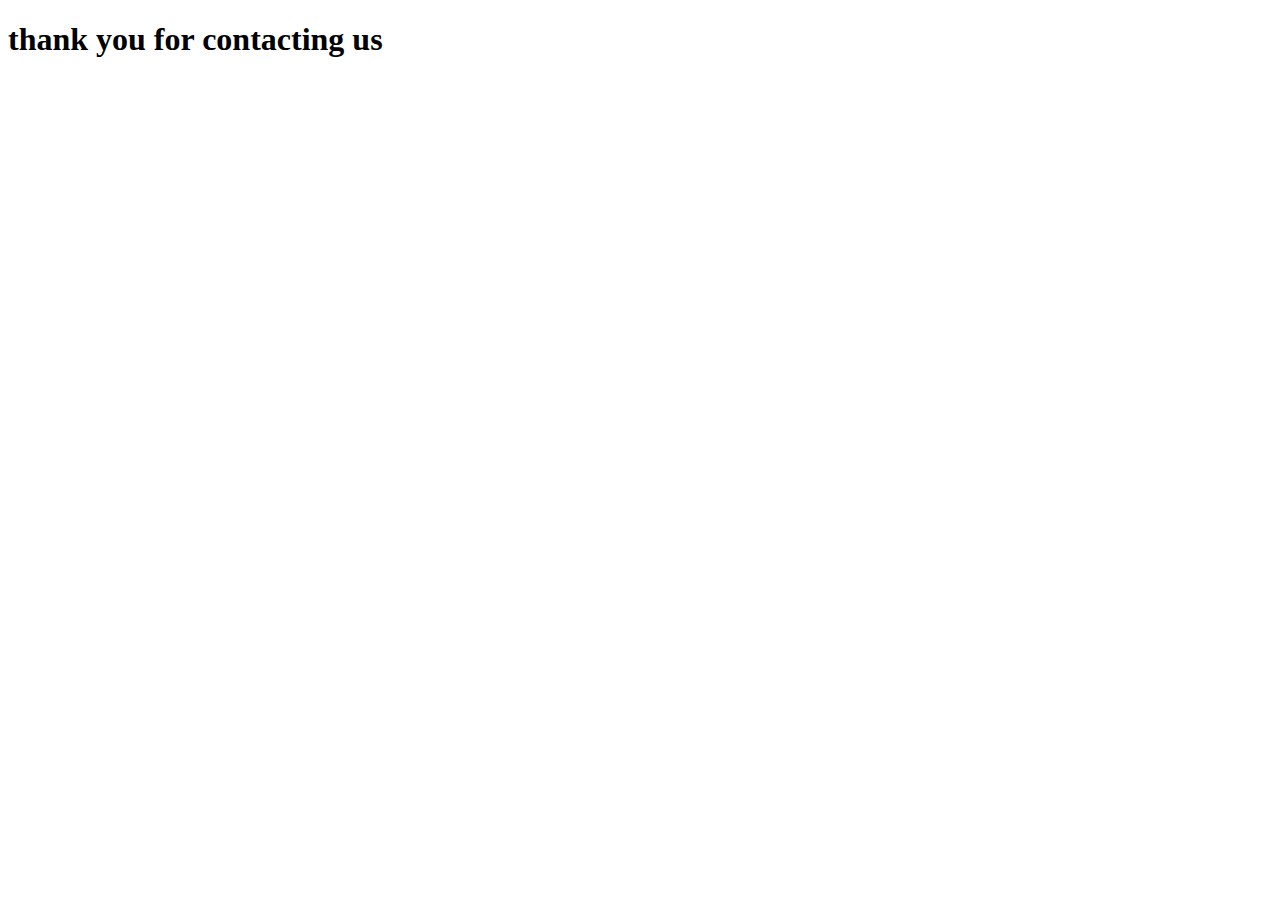
<file: images/thankyou.html>
<!DOCTYPE html>
<html lang="en">
  <head>
    <meta charset="UTF-8" />
    <meta http-equiv="X-UA-Compatible" content="IE=edge" />
    <meta name="viewport" content="width=device-width, initial-scale=1.0" />
    <title>thank you</title>
  </head>
  <body>
    <h1>thank you for contacting us</h1>
  </body>
</html>
</file>
